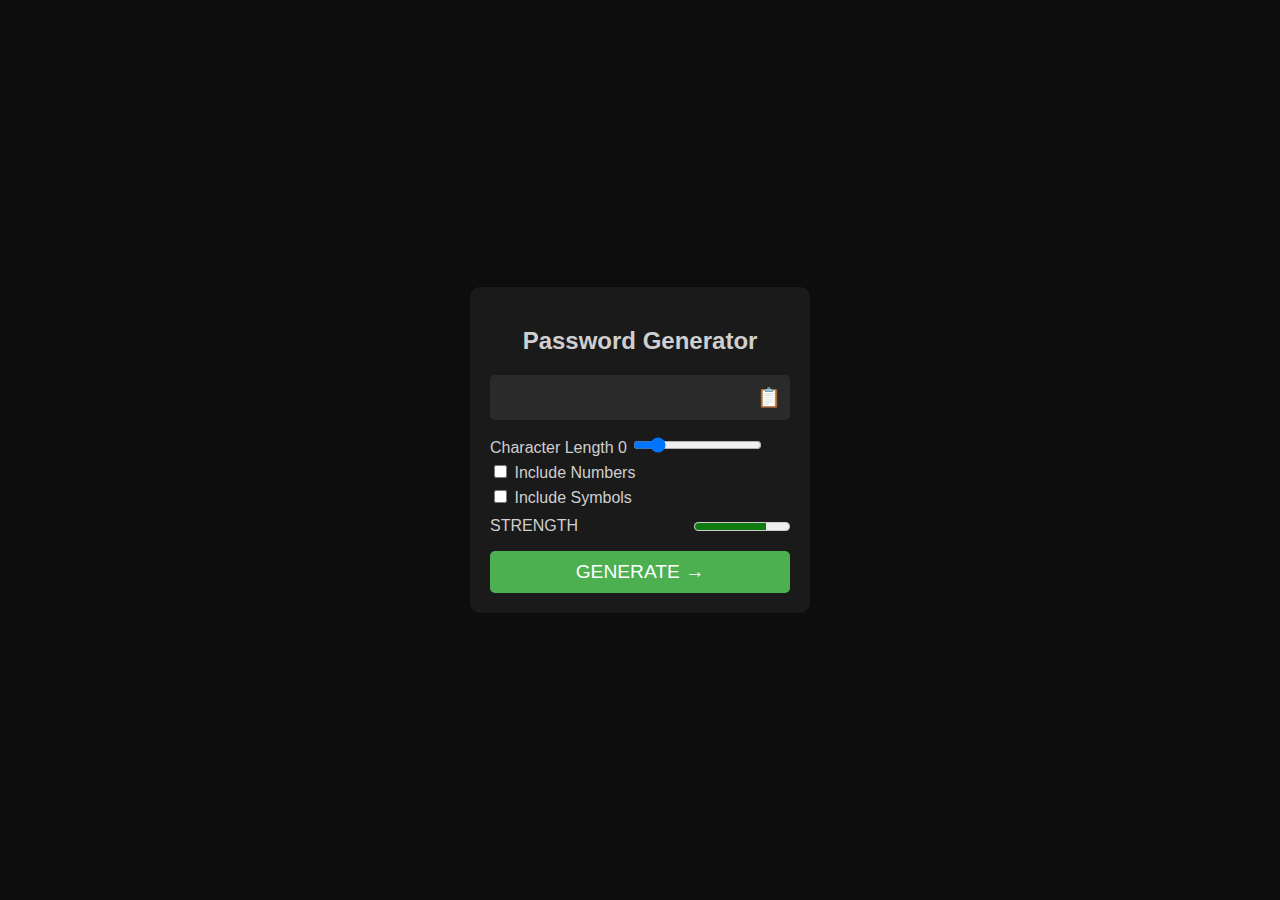
<file: modulo-3/8-password-generator/index.html>
<!DOCTYPE html>
<html lang="es">
<head>
    <meta charset="UTF-8">
    <meta name="viewport" content="width=device-width, initial-scale=1.0">
    <title>Generador de Contraseñas</title>
    <link rel="stylesheet" href="style.css">
</head>
<body>
    <div class="container">
        <h2>Password Generator</h2>
        <div class="output-container">
            <input type="text" id="passwordOutput" readonly>
            <button id="copyButton">📋</button>
        </div>
        <div class="controls">
            <label for="lengthRange">Character Length <span id="charLength">0</span></label>
            <input type="range" id="lengthRange" min="0" max="20" value="3">
            <div class="options">
                <label><input type="checkbox" id="numbers"> Include Numbers</label>
                <label><input type="checkbox" id="symbols"> Include Symbols</label>
            </div>
            <div class="strength">
                <span>STRENGTH</span>
                <meter id="strengthIndicator" min="0" max="100" low="30" high="75" optimum="100" value="75" min="0" max="100"></meter>
            </div>
            <button id="generateButton">GENERATE →</button>
        </div>
    </div>

    
    <script src="./app.js"></script>
</body>
</html>
</file>
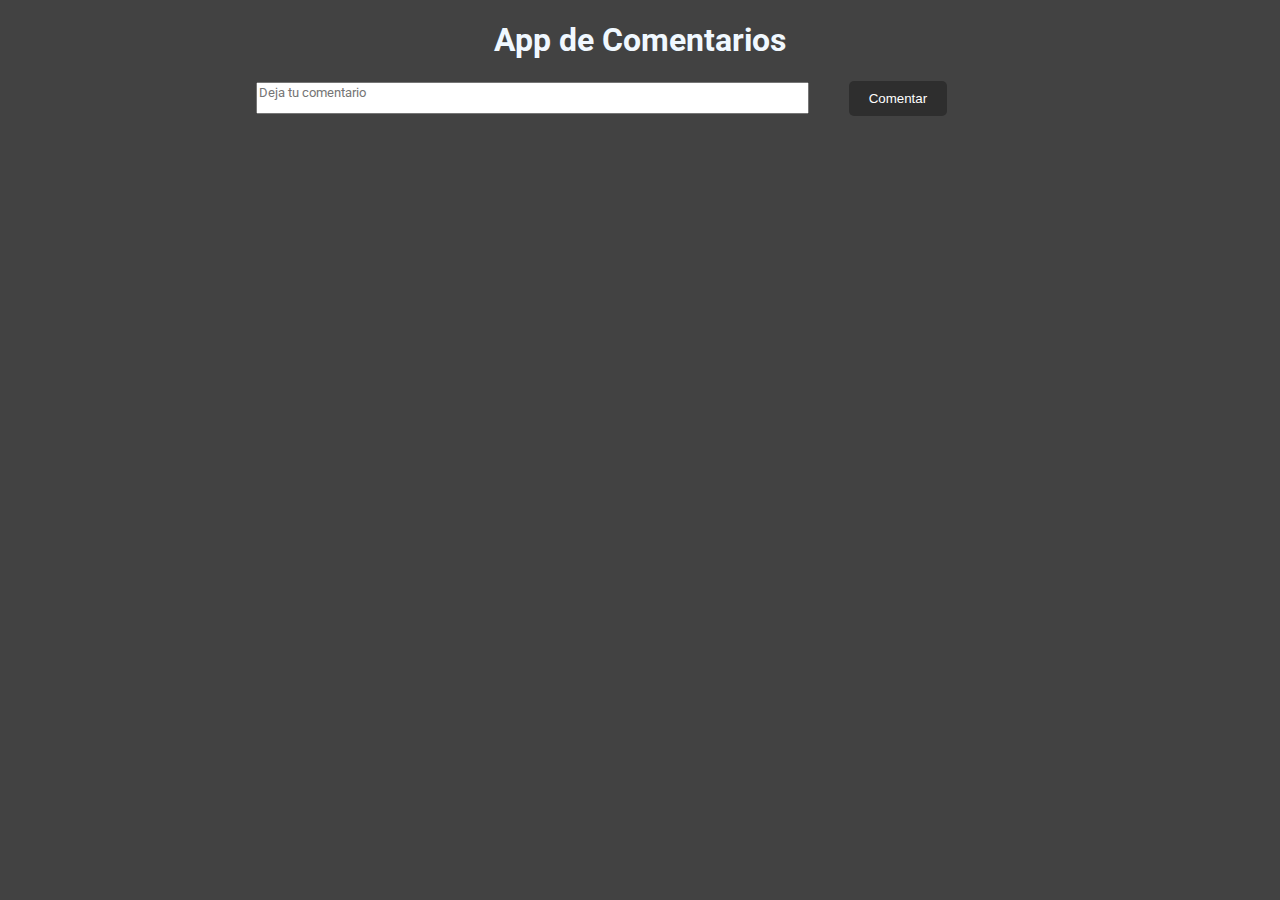
<file: modulo-3/9-app-de-comentarios/index.html>
<!DOCTYPE html>
<html lang="en">
<head>
    <meta charset="UTF-8">
    <meta name="viewport" content="width=device-width, initial-scale=1.0">
    <title>App de Comentarios</title>
    <link rel="stylesheet" href="./style.css">
</head>
<body>
    <h1>App de Comentarios</h1>
  
        <section class="cajaComentarios">
            <form action="">
                <textarea id="inputComentario" placeholder="Deja tu comentario"></textarea>
                <button>Comentar</button>
            </form>
            <div class="comentarios">
            </div>
        </section>
  
    <script src="./app.js"></script>
</body>
</html>
</file>
<file: modulo-3/8-password-generator/style.css>
body {
    background-color: #0d0d0d;
    color: #cfcfcf;
    font-family: Arial, sans-serif;
    display: flex;
    justify-content: center;
    align-items: center;
    height: 100vh;
    margin: 0;
}
.container {
    background-color: #1a1a1a;
    padding: 20px;
    border-radius: 10px;
    text-align: center;
    width: 300px;
}
.output-container {
    display: flex;
    align-items: center;
    background-color: #2a2a2a;
    padding: 10px;
    border-radius: 5px;
    margin-bottom: 15px;
}
#passwordOutput {
    flex-grow: 1;
    background: none;
    border: none;
    color: #cfcfcf;
    font-size: 1.2em;
    text-align: center;
}
#copyButton {
    background: none;
    border: none;
    cursor: pointer;
    color: #4caf50;
    font-size: 1.2em;
}
.controls {
    text-align: left;
}
.options label {
    display: block;
    margin: 5px 0;
}
.strength {
    display: flex;
    justify-content: space-between;
    align-items: center;
    margin-top: 10px;
}
#strengthIndicator {
    font-size: 1.2em;
}
#generateButton {
    width: 100%;
    padding: 10px;
    background-color: #4caf50;
    border: none;
    border-radius: 5px;
    color: white;
    font-size: 1.2em;
    cursor: pointer;
    margin-top: 15px;
}
</file>
<file: modulo-3/9-app-de-comentarios/style.css>
@import url('https://fonts.googleapis.com/css2?family=Roboto:wght@400;500&display=swap');

* {
    box-sizing: border-box; /* Asegura que el padding no afecte al tamaño total */
}
h1 {
    color: aliceblue;
    width: 100%;
    display: flex;
    justify-content: center;
}

body {
    font-family: 'Roboto', sans-serif;
    background-color: rgb(66, 66, 66);
    display: flex;
    justify-content: center;
    flex-wrap:wrap;
    margin: 0;
    padding: 0;
}

section {
    width: 60%;
    max-width: 100%;
}

form {
    width: 90%;
    display: flex;
    justify-content: space-between;
    align-items: center;
}

textarea {
    font-family: 'Roboto', sans-serif;
    width: 80%;
    height: 2rem;
    resize: none;
}

button {
    padding: 10px 20px;
    background-color: #2e2e2e;
    color: white;
    border: none;
    border-radius: 5px;
    cursor: pointer;
}

button:hover {
    background-color: #bdbdbd;
}

button:active {
    background-color: #bdbdbd;
}


.comentarios {
    margin-top: 20px;
    list-style: none;
    padding: 0;
    width: 100%;
    overflow-wrap: break-word; /* Rompe las palabras largas cuando sea necesario */
}


.comentarios li {
    background: rgb(34, 34, 34);
    color: aliceblue;
    padding: 10px;
    border-left: 5px solid #007BFF;
    margin-bottom: 10px;
    border-radius: 5px;
    display: flex;
    justify-content: space-between;
    align-items: center; 
    flex-wrap: wrap; 
    word-wrap: break-word; /* Rompe las palabras largas */
    width: 100%;
    max-width: 100%;
    box-sizing: border-box;
    overflow: hidden; /* Evita que el contenido desborde */
    white-space: normal; /* Asegura que el texto se ajuste correctamente */
    word-break: break-word; /* Asegura que el texto largo no se desborde */
}


.btnDelete {
    margin-left: 10px;
    cursor: pointer;
    background-color: transparent;
    border: none;
    color: white;
    font-size: 1rem;
    flex-shrink: 0; /* Evita que el botón se encoja */
}
</file>
